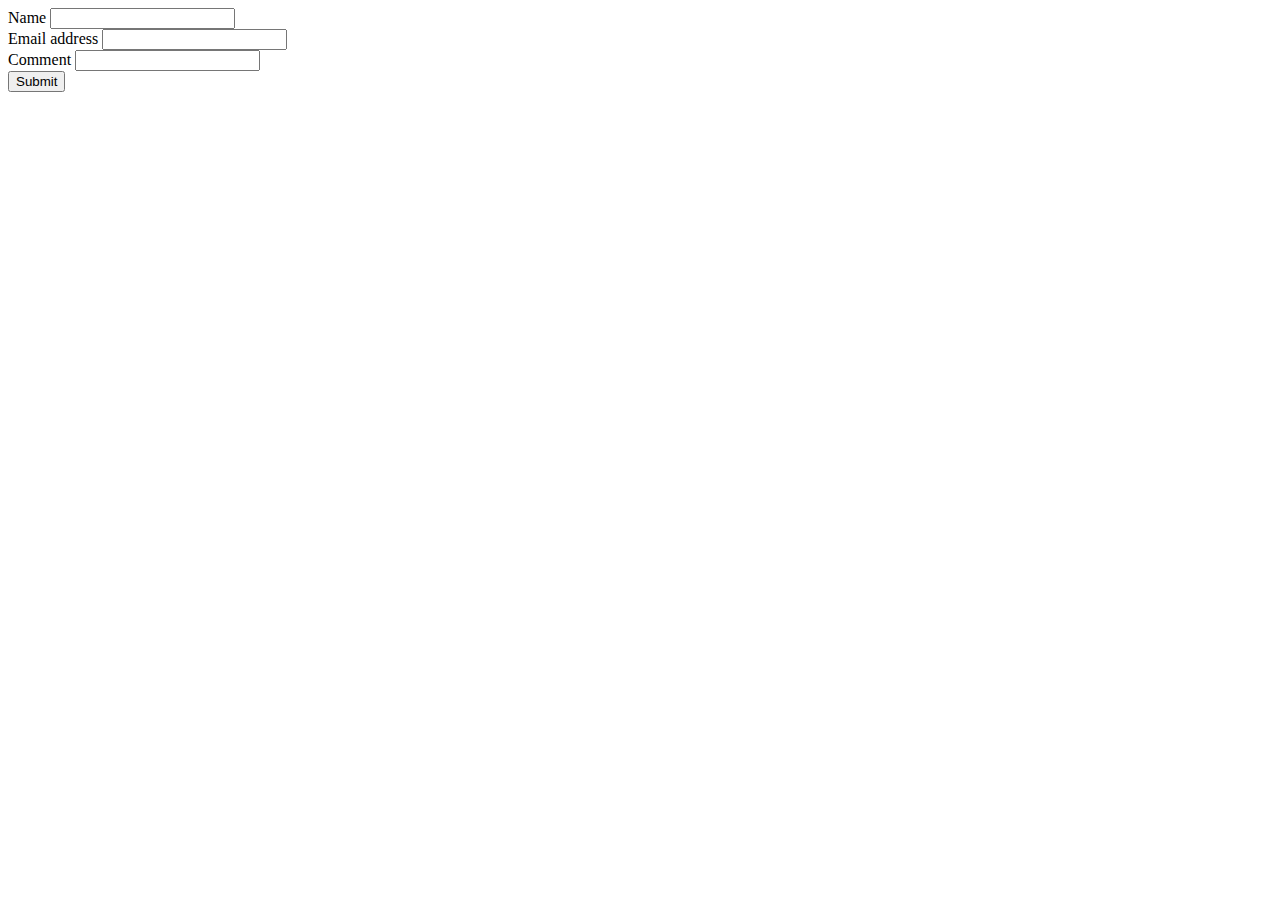
<file: FeedBack.html>
<html>
<head>
    <title>Feedback</title>
</head> 
<body>   
    <form>
        <div class="mb-3">
            <label for="exampleInputEmail1" class="form-label">Name</label>
            <input type="email" class="form-control" id="exampleInputEmail1" aria-describedby="emailHelp">
            <!--<div id="emailHelp" class="form-text">We'll never share your email with anyone else.</div>-->
          </div>
        <div class="mb-3">
          <label for="exampleInputEmail1" class="form-label">Email address</label>
          <input type="email" class="form-control" id="exampleInputEmail1" aria-describedby="emailHelp">
          <!--<div id="emailHelp" class="form-text">We'll never share your email with anyone else.</div>-->
        </div>
        <div class="mb-3">
          <label for="exampleInputPassword1" class="form-label">Comment</label>
          <input type="password" class="form-control" id="exampleInputPassword1">
        </div>
        
        <button type="submit" class="btn btn-primary">Submit</button>
      </form>
</body>
  </html>
</file>
